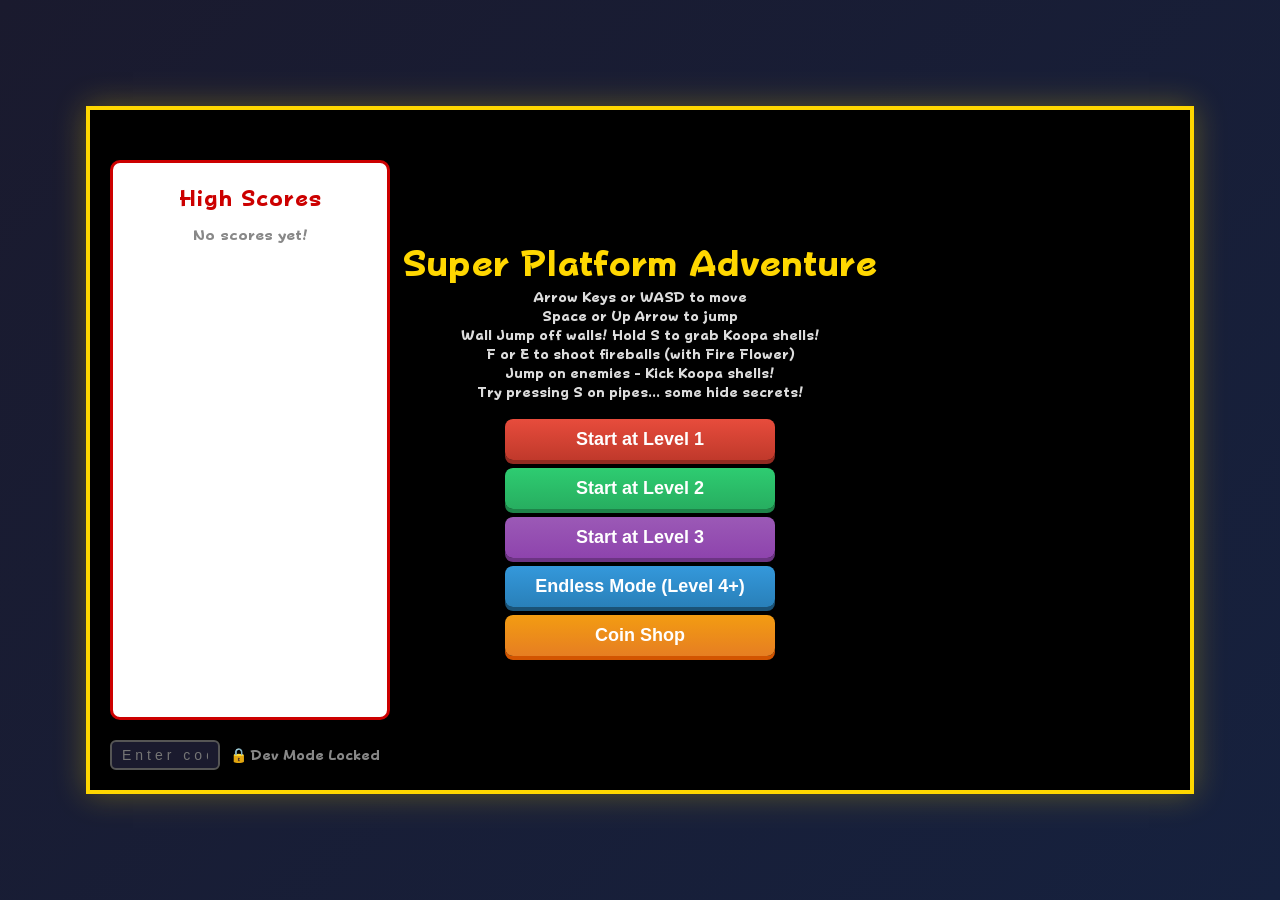
<file: index.html>
<!DOCTYPE html>
<html lang="en">
<head>
    <meta charset="UTF-8">
    <meta name="viewport" content="width=device-width, initial-scale=1.0">
    <title>Super Platform Adventure</title>
    <link rel="stylesheet" href="style.css">
</head>
<body>
    <div id="game-container">
        <div id="ui">
            <div id="score">Score: <span id="score-value">0</span></div>
            <div id="coins">Coins: <span id="coins-value">0</span></div>
            <div id="level">Level: <span id="level-value">1</span></div>
            <div id="lives">Lives: <span id="lives-value">3</span></div>
            <div id="best">Best: <span id="best-value">0</span></div>
        </div>
        <canvas id="gameCanvas"></canvas>
        <div id="start-screen">
            <div id="start-screen-inner">
                <div id="high-scores" class="high-scores">
                    <h2>High Scores</h2>
                    <ol id="high-score-list"></ol>
                </div>
                <div id="start-screen-center">
                    <h1>Super Platform Adventure</h1>
                    <p>Arrow Keys or WASD to move</p>
                    <p>Space or Up Arrow to jump</p>
                    <p>Wall Jump off walls! Hold S to grab Koopa shells!</p>
                    <p>F or E to shoot fireballs (with Fire Flower)</p>
                    <p>Jump on enemies - Kick Koopa shells!</p>
                    <p>Try pressing S on pipes... some hide secrets!</p>
                    <div class="button-group">
                        <button id="start-btn">Start at Level 1</button>
                        <button id="start-level2-btn">Start at Level 2</button>
                        <button id="start-level3-btn">Start at Level 3</button>
                        <button id="start-endless-btn">Endless Mode (Level 4+)</button>
                        <button id="shop-btn">Coin Shop</button>
                    </div>
                </div>
            </div>
            <div id="dev-mode-area">
                <input type="password" id="dev-mode-input" placeholder="Enter code..." maxlength="4" autocomplete="off">
                <span id="dev-mode-status">🔒 Dev Mode Locked</span>
            </div>
            <div id="dev-menu" class="hidden">
                <div id="dev-menu-header">
                    <span>🛠️ Dev Menu</span>
                    <button id="dev-menu-close" class="dev-menu-close">✕</button>
                </div>
                <div class="dev-menu-section">
                    <h3>Start at Level</h3>
                        <div class="dev-menu-row">
                            <button class="dev-btn" id="dev-play-btn">Play</button>
                        </div>
                </div>
                <div class="dev-menu-section">
                    <h3>God Mode</h3>
                    <label class="toggle-switch">
                        <input type="checkbox" id="dev-god-toggle">
                        <span class="toggle-slider"></span>
                        <span class="toggle-label" id="god-toggle-label">Off</span>
                    </label>
                </div>
                <div class="dev-menu-section">
                    <h3>Resets</h3>
                    <div class="dev-menu-row">
                        <button class="dev-btn dev-btn-danger" id="dev-reset-scores">Reset High Scores</button>
                        <button class="dev-btn dev-btn-danger" id="dev-reset-shop">Reset Shop</button>
                        <button class="dev-btn dev-btn-danger-full" id="dev-reset-all">Full Game Reset</button>
                    </div>
                </div>
            </div>
        </div>
        <div id="game-over-screen" class="hidden">
            <h1>Game Over</h1>
            <p>Final Score: <span id="final-score">0</span></p>
            <p id="game-over-high-score" class="high-score-msg hidden"></p>
            <div class="button-group">
                <button id="restart-btn">Play Again</button>
                <button id="menu-btn">Main Menu</button>
            </div>
        </div>
        <div id="win-screen" class="hidden">
            <h1>You Win!</h1>
            <p>Final Score: <span id="win-score">0</span></p>
            <p id="win-high-score" class="high-score-msg hidden"></p>
            <div class="button-group">
                <button id="win-restart-btn">Play Again</button>
                <button id="win-menu-btn">Main Menu</button>
            </div>
        </div>
        <div id="shop-screen" class="hidden">
            <h1>Coin Shop</h1>
            <p class="shop-wallet">Wallet: <span id="shop-wallet-value">0</span> coins</p>
            <div id="shop-tabs">
                <button class="shop-tab active" data-tab="skins">Skins</button>
                <button class="shop-tab" data-tab="abilities">Abilities</button>
            </div>
            <div id="shop-items-skins" class="shop-items"></div>
            <div id="shop-items-abilities" class="shop-items hidden"></div>
            <button id="shop-back-btn">Back to Menu</button>
        </div>
    </div>
    <script src="script.js"></script>
</body>
</html>
</file>
<file: style.css>
@font-face {
    font-family: 'PopHappiness';
    src: url('assets/fonts/PopHappiness.ttf') format('truetype');
    font-weight: normal;
    font-style: normal;
}
@font-face {
    font-family: 'NintendoSwitchUI';
    src: url('assets/fonts/NINTENDOSWITCHUI.TTF') format('truetype');
    font-weight: normal;
    font-style: normal;
}

* {
    margin: 0;
    padding: 0;
    box-sizing: border-box;
}

body {
    display: flex;
    justify-content: center;
    align-items: center;
    min-height: 100vh;
    background: linear-gradient(135deg, #1a1a2e 0%, #16213e 100%);
    font-family: 'Segoe UI', Tahoma, Geneva, Verdana, sans-serif;
    overflow: hidden;
    padding: 20px;
}

#game-container {
    position: relative;
    border: 4px solid #ffd700;
    border-radius: 0px;
    box-shadow: 0 0 30px rgba(255, 215, 0, 0.3);
}

#gameCanvas {
    display: block;
    background: linear-gradient(180deg, #87CEEB 0%, #87CEEB 60%, #98D8C8 100%);
}

#ui {
    position: absolute;
    top: 10px;
    left: 10px;
    right: 10px;
    display: flex;
    justify-content: space-between;
    color: white;
    font-size: 20px;
    font-weight: bold;
    text-shadow: 2px 2px 4px rgba(0,0,0,0.5);
    z-index: 10;
}

#start-screen,
#game-over-screen,
#win-screen {
    position: absolute;
    top: 0;
    left: 0;
    width: 100%;
    height: 100%;
    display: flex;
    flex-direction: column;
    justify-content: center;
    align-items: center;
    background: rgba(0, 0, 0, 1);
    color: white;
    z-index: 100;
    font-family: 'PopHappiness', 'Segoe UI', Tahoma, sans-serif;
}

#start-screen h1,
#game-over-screen h1,
#win-screen h1 {
    font-size: 36px;
    margin-bottom: 10px;
    color: #ffd700;
    text-shadow: 3px 3px 6px rgba(0,0,0,0.5);
}

#start-screen p,
#game-over-screen p,
#win-screen p {
    font-size: 14px;
    margin-bottom: 5px;
    color: #ddd;
}

.button-group {
    display: flex;
    flex-direction: column;
    gap: 8px;
    margin-top: 15px;
}

.button-group button {
    margin-top: 0;
}

#start-level2-btn {
    background: linear-gradient(180deg, #2ecc71 0%, #27ae60 100%);
    box-shadow: 0 4px 0 #1e8449, 0 6px 10px rgba(0,0,0,0.3);
}

#start-level2-btn:hover {
    box-shadow: 0 6px 0 #1e8449, 0 8px 15px rgba(0,0,0,0.4);
}

#start-level2-btn:active {
    box-shadow: 0 2px 0 #1e8449, 0 3px 5px rgba(0,0,0,0.2);
}

#start-level3-btn {
    background: linear-gradient(180deg, #9b59b6 0%, #8e44ad 100%);
    box-shadow: 0 4px 0 #6c3483, 0 6px 10px rgba(0,0,0,0.3);
}

#start-level3-btn:hover {
    box-shadow: 0 6px 0 #6c3483, 0 8px 15px rgba(0,0,0,0.4);
}

#start-level3-btn:active {
    box-shadow: 0 2px 0 #6c3483, 0 3px 5px rgba(0,0,0,0.2);
}

#start-endless-btn {
    background: linear-gradient(180deg, #3498db 0%, #2980b9 100%);
    box-shadow: 0 4px 0 #1a5276, 0 6px 10px rgba(0,0,0,0.3);
}

#start-endless-btn:hover {
    box-shadow: 0 6px 0 #1a5276, 0 8px 15px rgba(0,0,0,0.4);
}

#start-endless-btn:active {
    box-shadow: 0 2px 0 #1a5276, 0 3px 5px rgba(0,0,0,0.2);
}

button {
    margin-top: 15px;
    padding: 10px 30px;
    font-size: 18px;
    font-weight: bold;
    color: white;
    background: linear-gradient(180deg, #e74c3c 0%, #c0392b 100%);
    border: none;
    border-radius: 8px;
    cursor: pointer;
    transition: transform 0.2s, box-shadow 0.2s;
    box-shadow: 0 4px 0 #922b21, 0 6px 10px rgba(0,0,0,0.3);
}

button:hover {
    transform: translateY(-2px);
    box-shadow: 0 6px 0 #922b21, 0 8px 15px rgba(0,0,0,0.4);
}

button:active {
    transform: translateY(2px);
    box-shadow: 0 2px 0 #922b21, 0 3px 5px rgba(0,0,0,0.2);
}

/* Dev Mode Area (password input) */
#dev-mode-area {
    display: flex;
    align-items: center;
    gap: 10px;
    margin-top: 14px;
    user-select: none;
    position: absolute;
    left: 20px;
    bottom: 20px;
}

#dev-mode-input {
    width: 110px;
    padding: 5px 10px;
    font-size: 14px;
    text-align: center;
    border: 2px solid #555;
    border-radius: 6px;
    background: #1a1a2e;
    color: #ccc;
    outline: none;
    letter-spacing: 4px;
    transition: border-color 0.3s, box-shadow 0.3s;
}

#dev-mode-input:focus {
    border-color: #ffd700;
}

#dev-mode-input.unlocked {
    border-color: #2ecc71;
    box-shadow: 0 0 8px rgba(46,204,113,0.5);
    color: #2ecc71;
}

#dev-mode-status {
    font-size: 14px;
    color: #888;
    transition: color 0.3s, text-shadow 0.3s;
}

#dev-mode-status.unlocked {
    color: #ffd700;
    text-shadow: 0 0 8px rgba(255,215,0,0.6);
}

/* Dev Menu Panel */
#dev-menu {
    position: absolute;
    right: 20px;
    bottom: 20px;
    width: 280px;
    background: rgba(20, 20, 40, 0.97);
    border: 2px solid #ffd700;
    border-radius: 12px;
    padding: 0;
    z-index: 200;
    font-family: 'NintendoSwitchUI', 'Segoe UI', Tahoma, sans-serif;
    box-shadow: 0 0 20px rgba(255,215,0,0.25);
    overflow: hidden;
}
    #dev-menu * {
        font-family: 'NintendoSwitchUI', 'Segoe UI', Tahoma, sans-serif !important;
    }

#dev-menu-header {
    display: flex;
    justify-content: space-between;
    align-items: center;
    background: rgba(255,215,0,0.12);
    padding: 10px 14px;
    font-size: 16px;
    font-weight: bold;
    color: #ffd700;
    border-bottom: 1px solid rgba(255,215,0,0.2);
}

.dev-menu-close {
    background: none !important;
    border: none !important;
    color: #aaa;
    font-size: 18px;
    cursor: pointer;
    padding: 2px 6px !important;
    margin: 0 !important;
    box-shadow: none !important;
    line-height: 1;
    border-radius: 4px !important;
    transition: color 0.2s, background 0.2s;
}

.dev-menu-close:hover {
    color: #fff;
    background: rgba(255,255,255,0.1) !important;
    transform: none;
    box-shadow: none !important;
}

.dev-menu-close:active {
    transform: none;
    box-shadow: none !important;
}

.dev-menu-section {
    padding: 10px 14px;
    border-bottom: 1px solid rgba(255,255,255,0.06);
}

.dev-menu-section:last-child {
    border-bottom: none;
}

.dev-menu-section h3 {
    font-size: 11px;
    text-transform: uppercase;
    letter-spacing: 1.5px;
    color: #888;
    margin-bottom: 8px;
}

.dev-menu-row {
    display: flex;
    flex-wrap: wrap;
    gap: 6px;
}

.dev-btn {
    flex: 1 1 45%;
    padding: 6px 8px !important;
    font-size: 12px !important;
    font-weight: bold;
    margin: 0 !important;
    border-radius: 6px !important;
    background: linear-gradient(180deg, #3a3a5c 0%, #2a2a44 100%) !important;
    box-shadow: 0 2px 0 #1a1a30, 0 3px 6px rgba(0,0,0,0.3) !important;
    color: #ddd;
    border: 1px solid rgba(255,255,255,0.08) !important;
    cursor: pointer;
    transition: all 0.15s;
}

.dev-btn:hover {
    background: linear-gradient(180deg, #4a4a70 0%, #3a3a58 100%) !important;
    color: #fff;
    transform: translateY(-1px);
    box-shadow: 0 3px 0 #1a1a30, 0 5px 8px rgba(0,0,0,0.4) !important;
}

.dev-btn:active {
    transform: translateY(1px);
    box-shadow: 0 1px 0 #1a1a30, 0 2px 4px rgba(0,0,0,0.2) !important;
}

.dev-btn-danger {
    background: linear-gradient(180deg, #6b2020 0%, #4a1515 100%) !important;
    box-shadow: 0 2px 0 #2a0a0a, 0 3px 6px rgba(0,0,0,0.3) !important;
    color: #e88;
    border: 1px solid rgba(255,80,80,0.15) !important;
}

.dev-btn-danger:hover {
    background: linear-gradient(180deg, #8b2828 0%, #6a1e1e 100%) !important;
    color: #faa;
    box-shadow: 0 3px 0 #2a0a0a, 0 5px 8px rgba(0,0,0,0.4) !important;
}

.dev-btn-danger-full {
    flex: 1 1 100%;
    background: linear-gradient(180deg, #8b1a1a 0%, #5c1010 100%) !important;
    box-shadow: 0 2px 0 #2a0808, 0 3px 6px rgba(0,0,0,0.3) !important;
    color: #f99;
    border: 1px solid rgba(255,60,60,0.2) !important;
}

.dev-btn-danger-full:hover {
    background: linear-gradient(180deg, #a52020 0%, #7a1515 100%) !important;
    color: #fcc;
    box-shadow: 0 3px 0 #2a0808, 0 5px 8px rgba(0,0,0,0.4) !important;
}

/* Toggle Switch */
.toggle-switch {
    display: flex;
    align-items: center;
    gap: 10px;
    cursor: pointer;
    user-select: none;
}

.toggle-switch input {
    display: none;
}

.toggle-slider {
    width: 44px;
    height: 24px;
    background: #444;
    border-radius: 12px;
    position: relative;
    transition: background 0.3s;
}

.toggle-slider::after {
    content: '';
    position: absolute;
    top: 3px;
    left: 3px;
    width: 18px;
    height: 18px;
    background: #ccc;
    border-radius: 50%;
    transition: transform 0.3s, background 0.3s;
}

.toggle-switch input:checked + .toggle-slider {
    background: #ffd700;
}

.toggle-switch input:checked + .toggle-slider::after {
    transform: translateX(20px);
    background: #fff;
}

.toggle-label {
    font-size: 14px;
    color: #aaa;
    font-weight: bold;
    transition: color 0.3s;
}

.toggle-switch input:checked ~ .toggle-label {
    color: #ffd700;
}

/* Dev menu open button (replaces input after unlock) */
#dev-open-btn {
    position: absolute;
    right: 20px;
    bottom: 20px;
    padding: 8px 16px !important;
    font-size: 13px !important;
    background: linear-gradient(180deg, #3a3a5c 0%, #2a2a44 100%) !important;
    border: 2px solid #ffd700 !important;
    box-shadow: 0 0 12px rgba(255,215,0,0.2), 0 3px 0 #1a1a30 !important;
    color: #ffd700;
    border-radius: 8px !important;
    cursor: pointer;
    z-index: 150;
    margin: 0 !important;
    transition: all 0.2s;
}

#dev-open-btn:hover {
    background: linear-gradient(180deg, #4a4a70 0%, #3a3a58 100%) !important;
    box-shadow: 0 0 18px rgba(255,215,0,0.35), 0 4px 0 #1a1a30 !important;
    transform: translateY(-2px);
}

#dev-open-btn:active {
    transform: translateY(1px);
    box-shadow: 0 0 8px rgba(255,215,0,0.15), 0 1px 0 #1a1a30 !important;
}

.hidden {
    display: none !important;
}

/* High Score System */
.high-scores {
    padding: 24px 28px;
    background: #ffffff;
    border: 3px solid #cc0000;
    border-radius: 10px;
    text-align: center;
    position: absolute;
    top: 50px;
    left: 20px;
    bottom: 70px;
    width: 280px;
    display: flex;
    flex-direction: column;
}

.high-scores h2 {
    font-size: 22px;
    color: #cc0000;
    margin-bottom: 12px;
    letter-spacing: 1px;
}

.high-scores ol {
    list-style: none;
    padding: 0;
    margin: 0;
}

.high-scores ol li {
    font-size: 15px;
    color: #333;
    padding: 6px 0;
    display: flex;
    justify-content: space-between;
    align-items: center;
    border-bottom: 1px solid #eee;
}

.high-scores ol li:last-child {
    border-bottom: none;
}

.high-scores ol li .rank {
    font-weight: bold;
    margin-right: 8px;
    min-width: 28px;
    text-align: left;
}

.high-scores ol li .rank.rank-1 { color: #d4a017; }
.high-scores ol li .rank.rank-2 { color: #a0a0a0; }
.high-scores ol li .rank.rank-3 { color: #cd7f32; }
.high-scores ol li .rank.rank-other { color: #cc0000; }

.high-scores ol li .hs-name {
    color: #222;
    font-weight: bold;
    flex: 1;
    text-align: left;
    margin-left: 4px;
    overflow: hidden;
    text-overflow: ellipsis;
    white-space: nowrap;
}

.high-scores ol li .hs-score {
    color: #cc0000;
    font-weight: bold;
    margin-left: 8px;
}

.high-scores ol li .hs-level {
    color: #888;
    font-size: 12px;
    margin-left: 8px;
}

.high-score-msg {
    font-size: 18px !important;
    color: #cc0000 !important;
    margin-top: 6px;
    font-weight: bold;
}

#start-screen-inner {
    display: flex;
    flex-direction: column;
    align-items: center;
    width: 100%;
    max-width: 600px;
}

#start-screen-center {
    display: flex;
    flex-direction: column;
    align-items: center;
    flex: 1;
}

/* Coin Shop */
#shop-btn {
    background: linear-gradient(180deg, #f39c12 0%, #e67e22 100%);
    box-shadow: 0 4px 0 #d35400, 0 6px 10px rgba(0,0,0,0.3);
}

#shop-btn:hover {
    box-shadow: 0 6px 0 #d35400, 0 8px 15px rgba(0,0,0,0.4);
}

#shop-btn:active {
    box-shadow: 0 2px 0 #d35400, 0 3px 5px rgba(0,0,0,0.2);
}

#shop-screen {
    position: absolute;
    top: 0;
    left: 0;
    width: 100%;
    height: 100%;
    display: flex;
    flex-direction: column;
    align-items: center;
    background: rgba(0, 0, 0, 0.97);
    color: white;
    z-index: 100;
    padding: 16px 20px;
    overflow-y: auto;
}

#shop-screen h1 {
    font-size: 32px;
    color: #ffd700;
    margin-bottom: 4px;
    text-shadow: 3px 3px 6px rgba(0,0,0,0.5);
}

.shop-wallet {
    font-size: 18px !important;
    color: #f1c40f !important;
    margin-bottom: 10px;
}

#shop-tabs {
    display: flex;
    gap: 8px;
    margin-bottom: 10px;
}

.shop-tab {
    padding: 6px 18px !important;
    font-size: 14px !important;
    border-radius: 20px !important;
    background: rgba(255,255,255,0.1) !important;
    box-shadow: none !important;
    color: #aaa;
    border: 2px solid transparent !important;
    cursor: pointer;
    margin-top: 0 !important;
    transition: all 0.2s;
}

.shop-tab:hover {
    transform: none !important;
    box-shadow: none !important;
    background: rgba(255,255,255,0.15) !important;
}

.shop-tab:active {
    transform: none !important;
    box-shadow: none !important;
}

.shop-tab.active {
    background: rgba(255, 215, 0, 0.15) !important;
    border-color: #ffd700 !important;
    color: #ffd700;
}

.shop-items {
    display: grid;
    grid-template-columns: repeat(3, 1fr);
    gap: 8px;
    max-width: 720px;
    width: 100%;
    max-height: 280px;
    overflow-y: auto;
}

.shop-item {
    background: rgba(255,255,255,0.05);
    border: 2px solid rgba(255,255,255,0.1);
    border-radius: 10px;
    padding: 10px 8px;
    text-align: center;
    cursor: pointer;
    transition: all 0.2s;
    display: flex;
    flex-direction: column;
    align-items: center;
    gap: 4px;
}

.shop-item:hover {
    border-color: rgba(255,215,0,0.4);
    background: rgba(255,215,0,0.06);
}

.shop-item.owned {
    border-color: rgba(46,204,113,0.4);
}

.shop-item.equipped {
    border-color: #ffd700;
    background: rgba(255,215,0,0.1);
    box-shadow: 0 0 12px rgba(255,215,0,0.2);
}

.shop-item-preview {
    width: 40px;
    height: 40px;
    border-radius: 6px;
    margin-bottom: 2px;
}

.shop-item-name {
    font-size: 12px;
    font-weight: bold;
    color: #fff;
}

.shop-item-price {
    font-size: 11px;
    color: #f1c40f;
}

.shop-item-status {
    font-size: 10px;
    padding: 2px 8px;
    border-radius: 8px;
    font-weight: bold;
}

.shop-item-status.buy {
    background: #e67e22;
    color: white;
}

.shop-item-status.owned {
    background: rgba(46,204,113,0.2);
    color: #2ecc71;
}

.shop-item-status.equipped {
    background: rgba(255,215,0,0.2);
    color: #ffd700;
}

.shop-item-status.locked {
    background: rgba(255,255,255,0.1);
    color: #888;
}

#shop-back-btn {
    margin-top: 10px;
    font-size: 14px;
    padding: 8px 24px;
}
</file>
